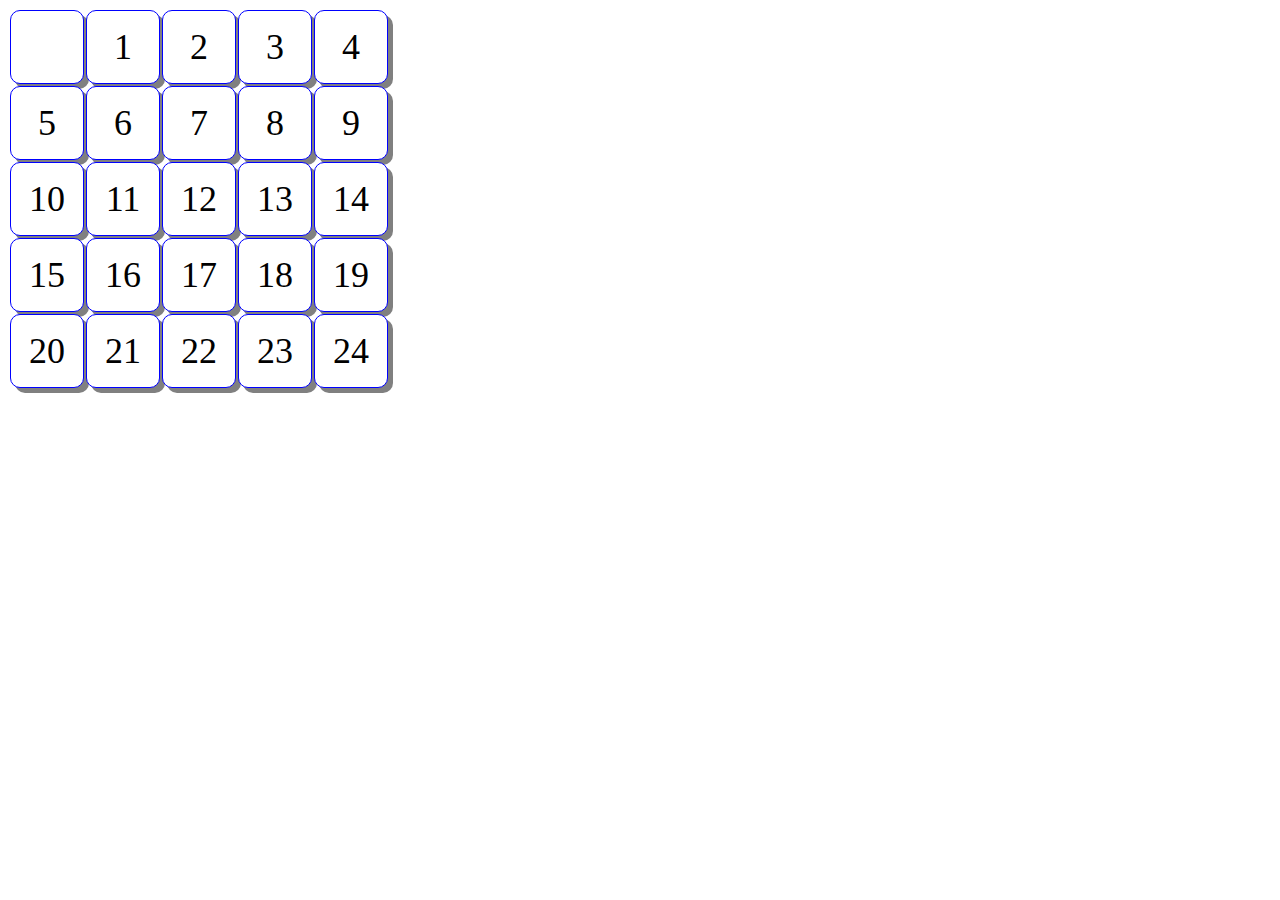
<file: 15Puzzle/index.html>
<!DOCTYPE html>
<html lang="ja">
    <head>
        <meta charset="utf-8">
        <title>hoge</title>
        <link rel="stylesheet" href="15Puzzle.css" type="text/css">
    </head>
    <style>
    </style>
        <script type="text/javascript" src="15puzzle.js"></script>
    <body onload="init()">
        <table id="table"></table>        
    </body>
</html>
</file>
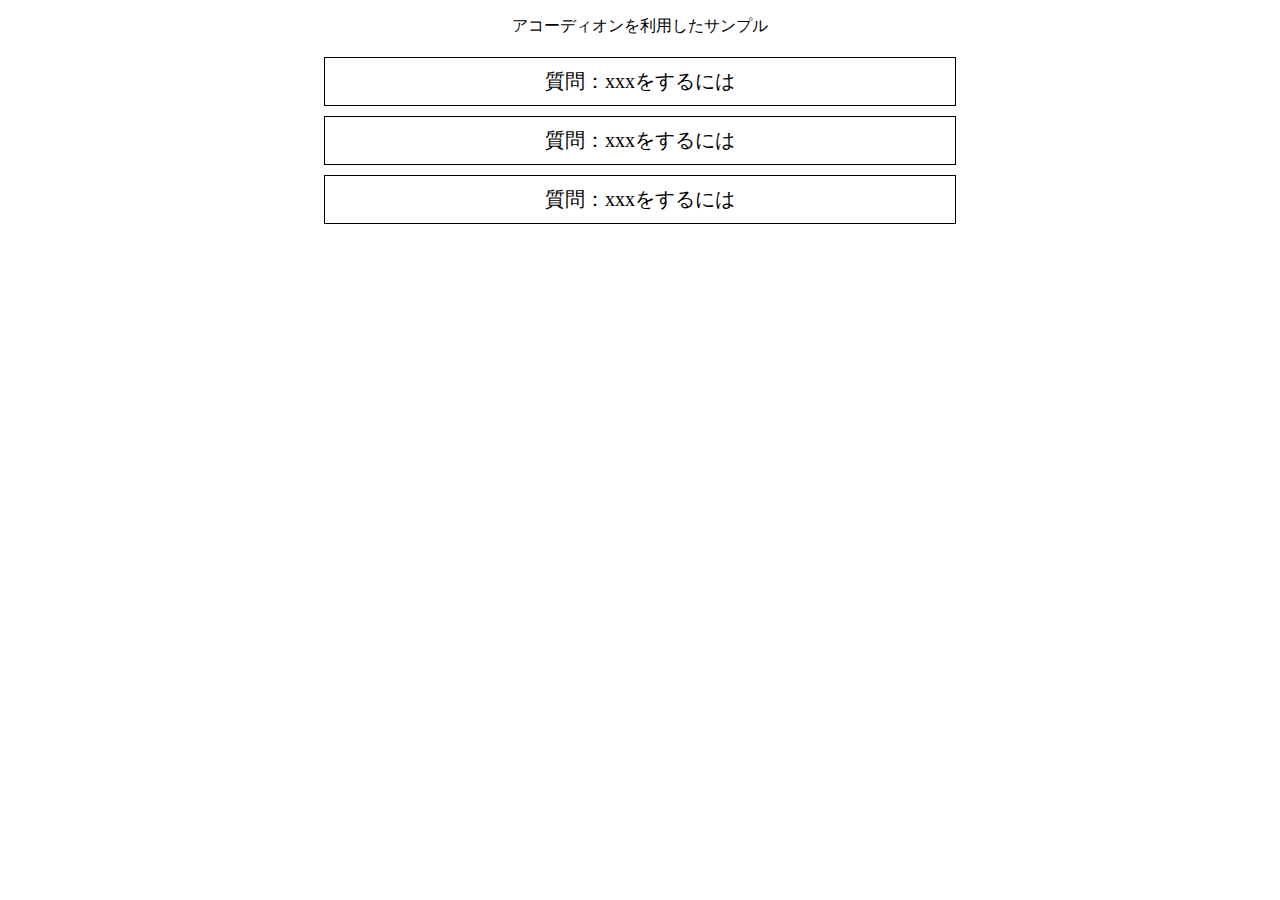
<file: Accordion/index.html>
<!DOCTYPE html>
<html lang="ja">

<head>
    <meta charset="UTF-8">
    <title>AccordionSample</title>
    <link rel="stylesheet" href="css/accordion.css" type="text/css">
    <script src="https://ajax.googleapis.com/ajax/libs/jquery/1.8.3/jquery.min.js?ver=1.8.3"></script>
    <script type="text/javascript" src="js/accordion.js"></script>
</head>

<body>
    <div class="main">
        <div id="contents">
            <p>アコーディオンを利用したサンプル
                <p>

                    <dl id="accordion">
                        <dt>質問：xxxをするには</dt>
                        <dd>
                            xxxするにはyyyしてください。
                        </dd>
                        <dt>質問：xxxをするには</dt>
                        <dd>
                            xxxするにはyyyしてください。
                        </dd>
                        <dt>質問：xxxをするには</dt>
                        <dd>
                            xxxするにはyyyしてください。
                        </dd>
                    </dl>
        </div>
    </div>
</body>

</html>
</file>
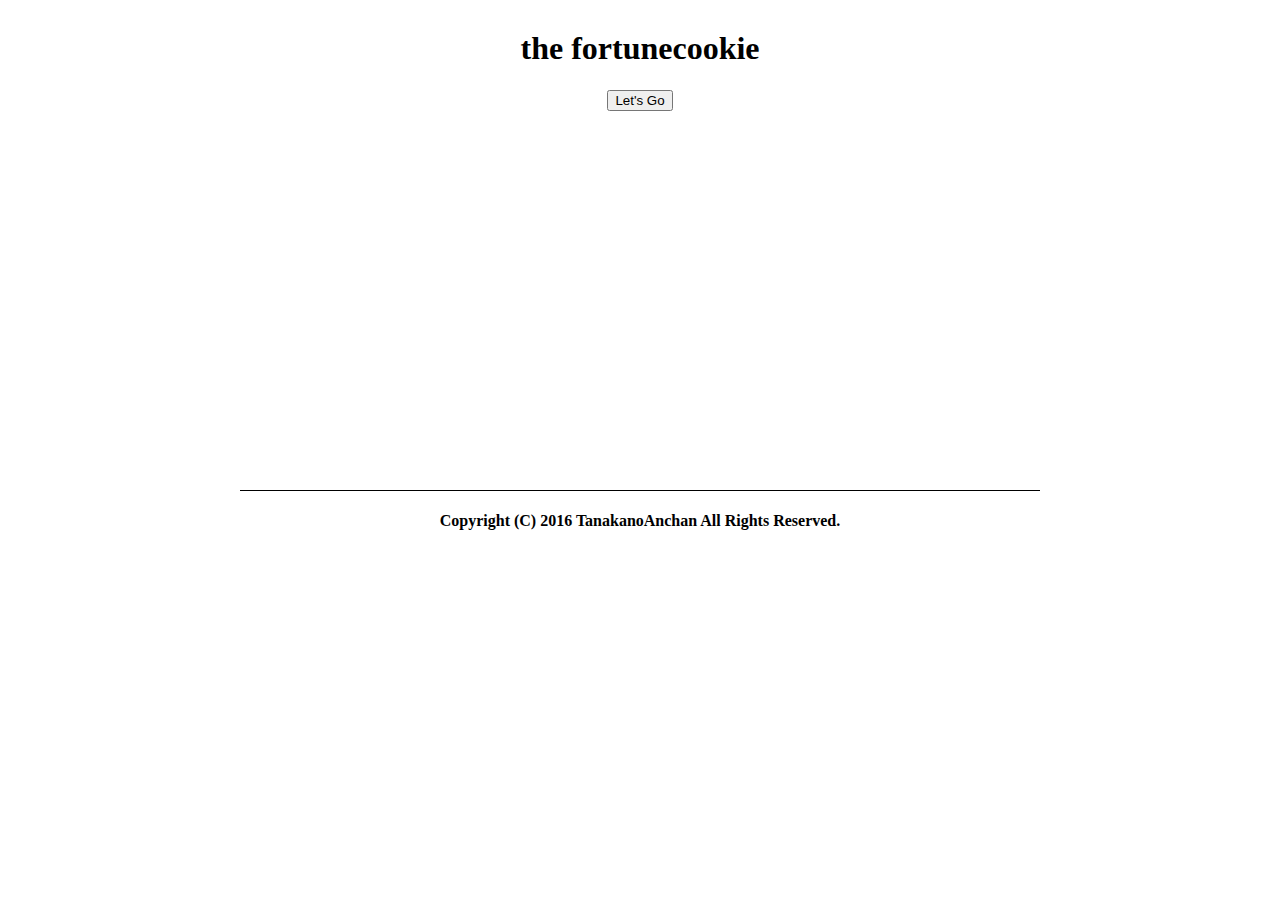
<file: FortuneCookie/index.html>
<!DOCTYPE html>
<html lang="ja">

<head>
    <meta charset="UTF-8">
    <title>FortuneCookie</title>
    <link rel="stylesheet" href="css/fortunecookie.css" type="text/css">
    <script type="text/javascript" src="js/fortunecookie.js"></script>
</head>

<body>
    <div class="wrapper">
        <div class="header">
            <h1>the fortunecookie</h1>
        </div>
        <div class="main">
            <form action="#">
                <input type="button" value="Let's Go" onclick="tellFortunes()">
            </form>
            
            <div class="result">
                <span id="fortune"></span>
            </div>
            

        </div>
        <div class="footer">
            <h4></p>Copyright (C) 2016 TanakanoAnchan All Rights Reserved.</h4>
        </div>
    </div>

</body>

</html>
</file>
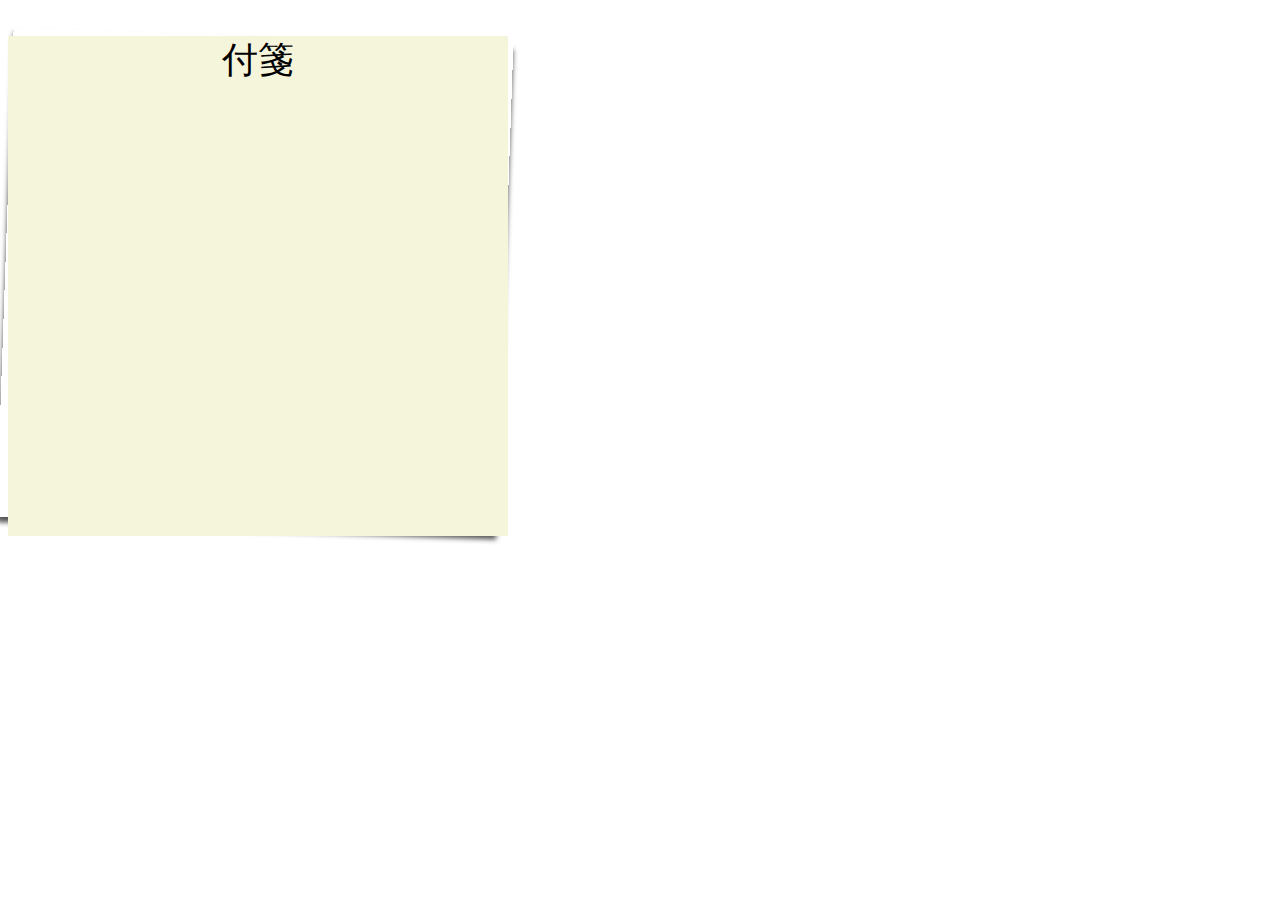
<file: TagPaper/index.html>
<!DOCTYPE html>
<html lang="ja">
<head>
    <meta charset="UTF-8">
    <title>TagPaper</title>
    <link rel="stylesheet" href="TagPaper.css" type="text/css">
</head>
<body>
   <div class="tagpaper">
       <p>付箋</p>
   </div>
    
</body>
</html>
</file>
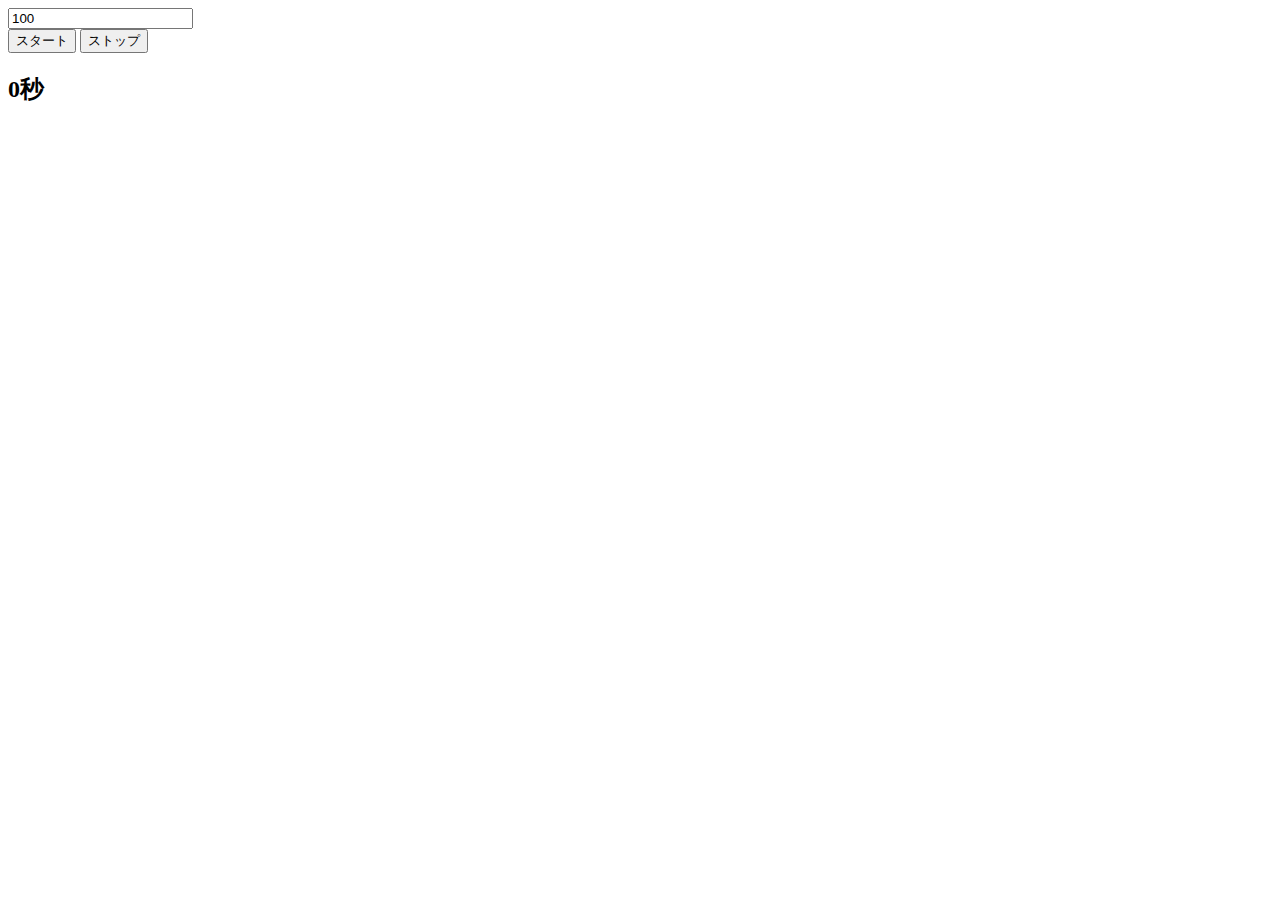
<file: Timer/index.html>
<!DOCTYPE html>
<html lang="ja">
    <head>
        <meta charset="utf-8">
        <title>Untitled Document</title>
        <script src="timer.js" type="text/javascript"></script>
    </head>
    <body>
        <form id="form_id" name="form_name">
            <input type="text" id="text_id" name="text_name" value="100"/>
        </form>
        <button onclick="startTimer()">スタート</button>
        <button onclick="stopTimer()">ストップ</button>
        <h2 id=><span id="counter">0</span>秒</h2>
        
    </body>
</html>
</file>
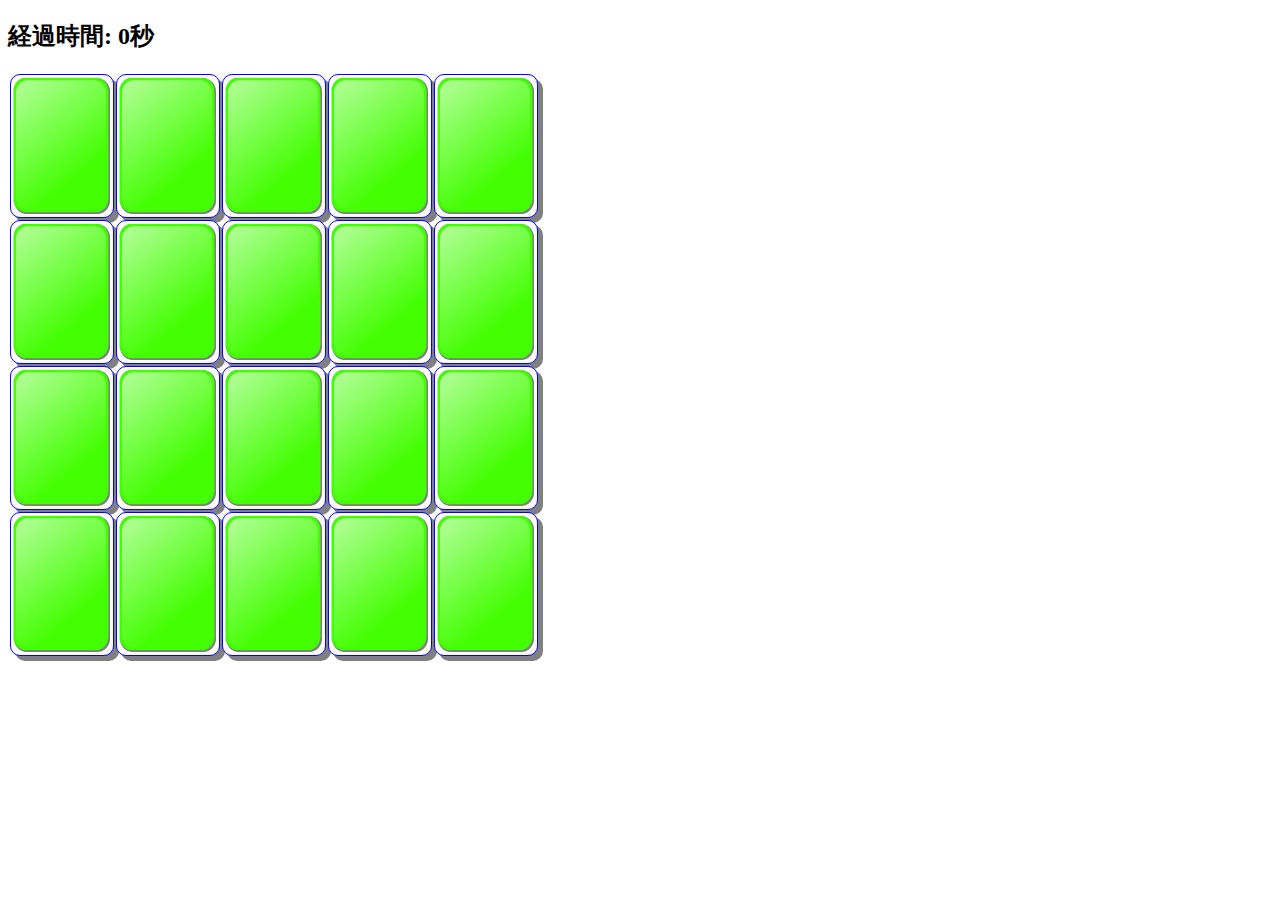
<file: FlipCards/FlipCards.html>
<!DOCTYPE html>
<html lang="ja">

<head>
    <meta charset="utf-8">
    <title>FlipCards</title>
    <link rel="stylesheet" type="text/css" href="FlipCards.css">
    <script src="FlipCards.js" type="text/javascript"></script>
</head>
<body onload="init()">
    <table id="table">
    <h2>
        経過時間: <span id="time">0</span>秒
    </h2>
    </table>
</body>
</html>
</file>
<file: 15Puzzle/15Puzzle.css>
.tile {
    width: 70px;
    height: 70px;
    border: 1px solid blue;
    border-radius: 10px;
    text-align: center;
    font-size: 36px;
    background-color: white;
    box-shadow: rgb(128, 128, 128) 5px 5px;
}
</file>
<file: Accordion/css/accordion.css>
/*** 全体 ***/
.main {
    width: 100%;
    text-align: center;
}

#contents{
    width:50%;
    margin: 0 auto;
}

/*** accordion ***/
#accordion {
    font-size: 20px;
}

#accordion dt {
    padding: 10px 20px;
    margin-bottom: 10px;
    border:1px solid #000000;
    cursor: pointer;
}

#accordion dt:hover {
    background-color: antiquewhite;
}


#accordion dd {
    padding-bottom: 10px;
    display: none;
}
</file>
<file: FortuneCookie/css/fortunecookie.css>
.wrapper{
    width: 800px;
    margin:0 auto;
}
.header {
    border: 1px solid #ffffff;
}
.header h1 {
    font-family: fantasy;
    text-align: center;
}
.main {
    height:400px;
}
.main form {
    text-align: center;
}

.result{
    height: 100px;
    border-color: red;
}

.main #fortune {
    border-color: #fcf;
    padding-top:100px;
    display: inline-block;
    width: 100%;
    text-align: center;
    font-size: 36px;
}
.footer {
    border-top: 1px solid #000000;
}
.footer h4 {
    text-align: center;
}
</file>
<file: TagPaper/TagPaper.css>
.tagpaper{
    width:500px;
    height:500px;
    background-color: beige;
    /*margin: 0 auto;*/
    position: relative; /* 位置指定（普通の位置に表示） */
}

/*:after擬似要素は、要素の直後に内容を挿入する際に使用します*/
.tagpaper:after {
    width:500px; /* 擬似要素の幅  */
    height:490px; /* 擬似要素の高さ  */
    content: ""; /* 擬似要素の内容 */
    position: absolute; /* 位置指定 */
    top: 0px; /* 上から */
    right: 3px; /* 右から */
    -webkit-box-shadow: 0 5px 5px #555 ; /* 影（Chrome、Safari） */
    -moz-box-shadow: 0 5px 5px #555 ; /* 影（FireFox） */
    box-shadow: 0 5px 5px #555 ; /* 影（CSS3） */
    -webkit-transform: rotate(2deg); /* ズラす（Chrome、Safari） */
    -moz-transform: rotate(2deg); /* ズラす（FireFox） */
    -o-transform: rotate(2deg); /* ズラす（Opera） */
    -ms-transform: rotate(2deg); /* ズラす（IE） */
    transform: rotate(2deg); /* ズラす（CSS3） */
    z-index: -1; /* 重なり順を背面へ */
}

.tagpaper > p{
    text-align: center;
    font-size: 36px;
}
</file>
<file: FlipCards/FlipCards.css>
/* 表面 */
td.card{
    width: 100px;
    height: 140px;
    border: 1px solid blue;
    border-radius: 10px;
    text-align: center;
    font-size: 36px;
    background-color: white;
    box-shadow: rgb(128, 128, 128) 5px 5px;
}

/* 裏面 */
td.back{
    background-image: url("card.jpeg");
    background-size: 100px 140px;
}
</file>
